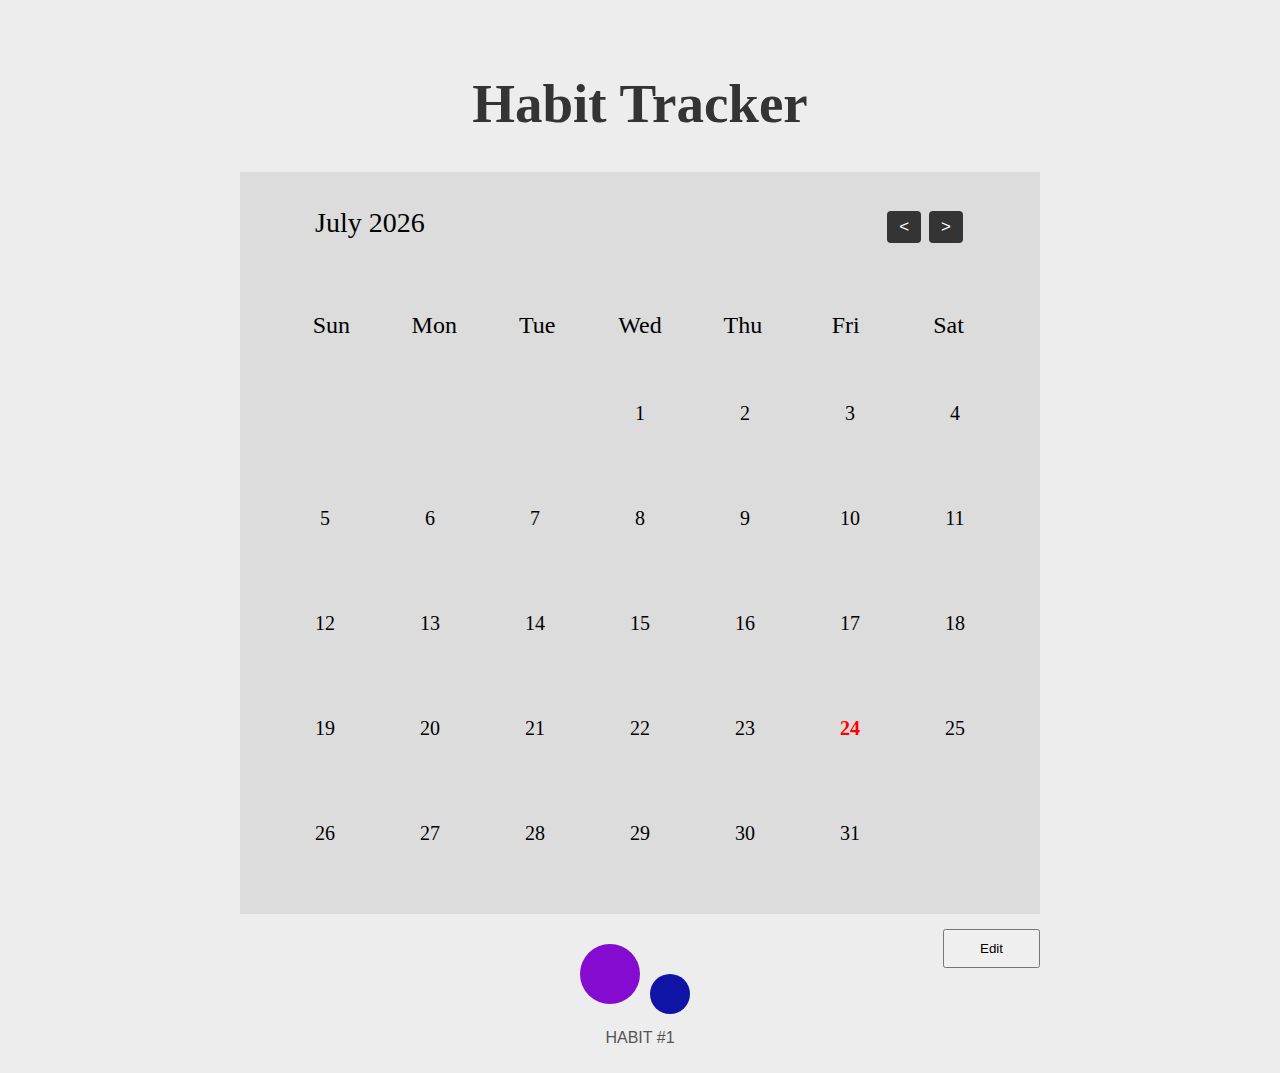
<file: index.html>
<!DOCTYPE html>
<html>

<head>
    <meta charset="UTF-8">
    <meta name="viewport" content="width=device-width, initial-scale=1.0">
    <title> Calendar Workout Plan </title>
    <link rel="stylesheet" href="style.css">
</head>

<body>
    <h1 id="mainTitle"></h1>

    <div id="mainWraper">
        <div id="container">
            <div id="calendarHeader">
                <div id="month-year"></div>
                <div id="changeMonthBttns">
                    <button id="prevNextBttns" onClick="prevMonth()">
                        < </button>
                            <button id="prevNextBttns" onClick="nextMonth()"> > </button>
                </div>
            </div>

            <div id="weekdays">
                <div>Sun</div>
                <div>Mon</div>
                <div>Tue</div>
                <div>Wed</div>
                <div>Thu</div>
                <div>Fri</div>
                <div>Sat</div>
            </div>

            <div id="calendar"></div>

        </div>

        <div id="optionsContainer">

            <button id="openSettings">Edit</button>

            <div id="habitSelectorContainer">
                <div id="paint">
                    <div class="color selected" id="color1"></div>
                    <div class="color" id="color2"></div>

                </div>
                <div id="habitTitle"></div>
            </div>

        </div>

        <br>

        <div id="settingsModal">
            <div id="settingsContent">
                <span id="closeModal" class="close">&times;</span>
                <form id="newDataForm">
                    <label>Title Text</label>
                    <input type="text" id="newTitleText">
                    <br>
                    <label>Habit #1</label>
                    <input type="text" id="habit1Text">
                    <br>
                    <label>Habit #2</label>
                    <input type="text" id="habit2Text">
                    <br>
                    <br>
                    <button type="button" onCLick="updateData()">Update</button>
                </form>
            </div>
        </div>

    </div>

    <script src="scriptMe.js"></script>

</body>

</html>
</file>
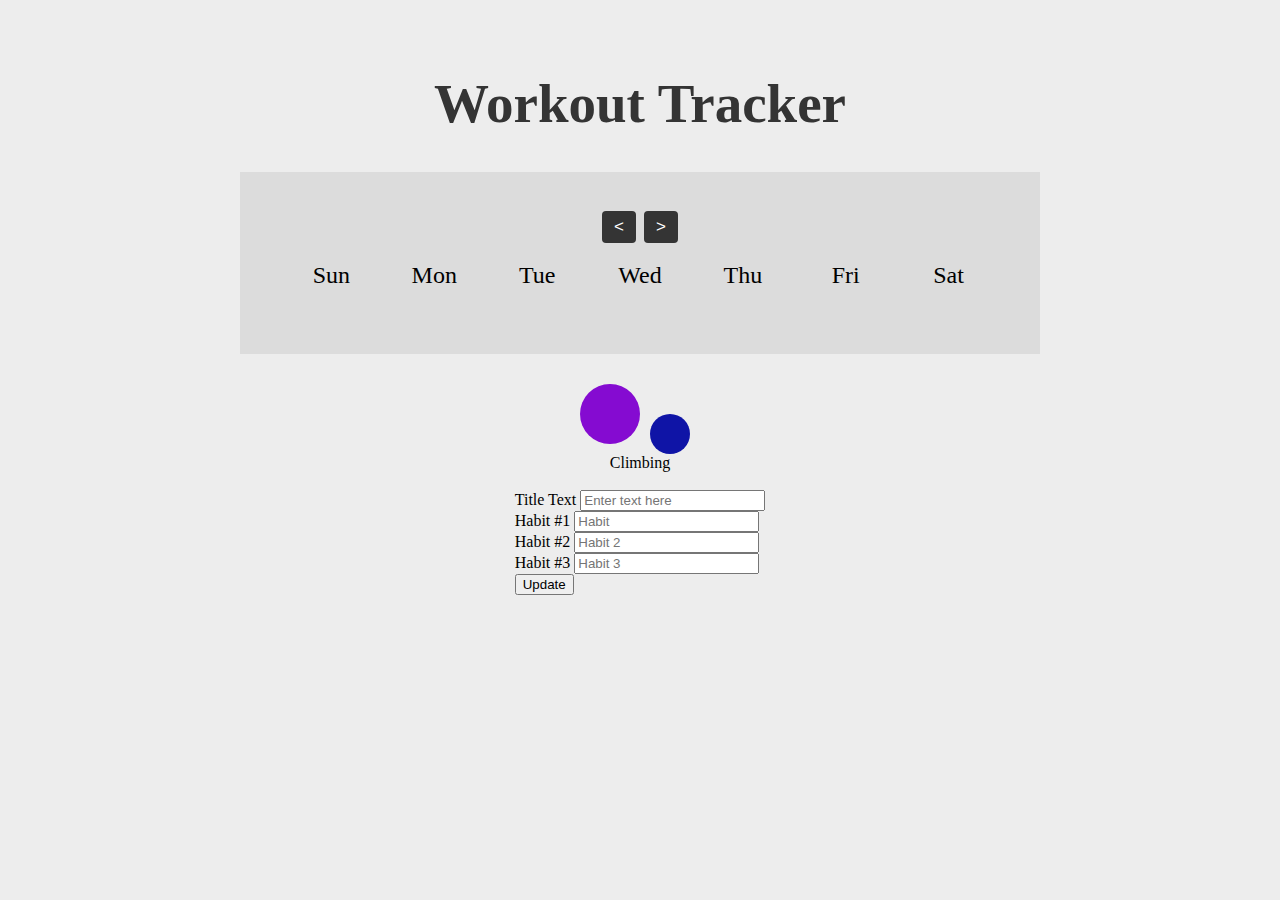
<file: jj.html>
<!DOCTYPE html>
<html>

<head>
    <meta charset="UTF-8">
    <meta name="viewport" content="width=device-width, initial-scale=1.0">
    <title> Calendar Workout Plan </title>
    <link rel="stylesheet" href="style.css">
</head>

<body>
    <h1 id="headerID">Workout Tracker</h1>

    <div id="mainWraper">
        <div id="container">
            <div id="header">
                <div id="month-year"></div>
                <div id="changeMonthBttns">
                    <button id="prevNextBttns" onClick="prevMonth()">
                        < </button>
                            <button id="prevNextBttns" onClick="nextMonth()"> > </button>
                </div>
            </div>

            <div id="weekdays">
                <div>Sun</div>
                <div>Mon</div>
                <div>Tue</div>
                <div>Wed</div>
                <div>Thu</div>
                <div>Fri</div>
                <div>Sat</div>
            </div>

            <div id="calendar"></div>

        </div>
        <div id="paint">
            <div class="color selected" id="color1"></div>
            <div class="color" id="color2"></div>

        </div>
        <div id="colorTitle">Climbing</div>

        <br>
        <form>
            <label>Title Text</label>
            <input type="text" placeholder="Enter text here">
            <br>
            <label>Habit #1</label>
            <input type="text" placeholder="Habit">
            <br>
            <label>Habit #2</label>
            <input type="text" placeholder="Habit 2">
            <br>
            <label>Habit #3</label>
            <input type="text" placeholder="Habit 3">
            <br>
            <button type="button" onCLick="updateData()">Update</button>
        </form>
    </div>

    <script src="scriptMe.js"></script>
</body>

</html>
</file>
<file: style.css>
body {
    background-color: rgb(237, 237, 237);
}

h1 {
    padding-top: 35px;
    color: #343434;
    font-size: 55px;
    text-align: center;
}

#mainWraper {
    display: flex;
    flex-direction: column;
    align-items: center;
    width: 800px;
    margin: 0 auto;
}

#container {
    background-color: rgb(220, 220, 220);
    padding: 35px 0px;
    width: 800px;
    margin: 0 auto;
    display: flex;
    flex-direction: column;
    justify-content: center;
    align-items: center;
    gap: 15px
}

#mainTitle {
    text-align: center;
}

#calendarHeader {
    display: flex;
    width: 650px;
    justify-content: space-between;
    padding-bottom: 50px;
}

#month-year {
    font-size: 28px;
}

#weekdays {
    display: grid;
    font-size: 24px;
    grid-template-columns: repeat(7, 1fr);
    width: 90%;
    text-align: center;
    padding-bottom: 15px;
}

#calendar {
    display: grid;
    width: 90%;
    grid-template-columns: repeat(7, 1fr);
    row-gap: 15px;
    column-gap: 15px;
}

.DOW {
    aspect-ratio: 1 / 1;
    position: relative;
    display: flex;
    justify-content: center;
    align-items: center;
    font-size: 20px;
    cursor: pointer;

}

.DOW.color1 {
    background-color: rgb(133, 11, 209);
    border-radius: 50%;
    color: white;
}

.DOW.color2 {
    background-color: rgb(15, 20, 166);
    border-radius: 50%;
    color: white;
}

.DOW.color1:hover {
    background-color: rgb(133, 11, 209);
}

.DOW.color2:hover {
    background-color: rgb(15, 20, 166);
}


.DOW:hover {
    background-color: rgb(149, 147, 159);
    border-radius: 50%;
}

#prevNextBttns {
    background-color: #343434;
    border: none;
    color: white;
    padding: 6px 12px;
    text-decoration: none;
    display: inline-block;
    font-size: 17px;
    margin: 4px 2px;
    cursor: pointer;
    border-radius: 4px;
    transition-duration: 0.4s;
}

#prevNextBttns:hover {
    background-color: #555555;
    transition-duration: 0.1s;
}

/*--------------- Settings Modal ---------------*/

#settingsModal {
    display: none;
    position: fixed;
    z-index: 1;
    left: 0;
    top: 0;
    width: 100%;
    height: 100%;
    overflow: auto;
    background-color: rgba(0, 0, 0, 0.4);
    backdrop-filter: blur(3px);
    opacity: 0;
    transition: opacity 0.3s ease;
}

#settingsContent {
    position: relative;
    background-color: lightgray;
    margin: 15% auto;
    padding: 35px;
    width: 100%;
    max-width: 600px;
    box-shadow: 0 4px 8px 0 rgba(0, 0, 0, 0.2), 0 6px 20px 0 rgba(0, 0, 0, 0.19);
}

#closeModal {
    color: #aaa;
    float: right;
    font-size: 34px;
    font-weight: bold;
    cursor: pointer;
}

.close:hover,
.close:focus {
    color: #000;
    text-decoration: none;
    cursor: pointer;
}

#newDataForm {
    text-align: center;
}

#newDataForm label {
    display: block;
    margin: 10px auto;
}

#newDataForm input {
    margin: 10px auto;
    text-align: center;
    font-size: 25px;
    display: block;
    background-color: transparent;
    border: none;
    border-bottom: 2px solid rgb(157, 157, 157);
    margin-bottom: 15px;
}

#newDataForm input:focus {
    outline: none;
}

#newDataForm button {
    padding: 10px 35px;
    border: none;
}

#newDataForm button:hover {
    cursor: pointer;
}

/*--------------- Below Calendar Section ---------------*/


#optionsContainer {
    width: 100%;
}

#habitSelectorContainer {
    text-align: center;
    align-items: center;
}

#openSettings {
    background-color: transform;
    padding: 10px 35px;
    margin-top: 15px;
    float: right;
}

#paint {
    display: flex;
    justify-content: center;
    margin-top: 60px;
    gap: 20px;
}

.color {
    aspect-ratio: 1 / 1;
    padding: 20px 20px;
    border-radius: 50%;
    transition-duration: 0.2s;
    transition-timing-function: ease;
    /* Add the animation */
}

.color.selected {
    border-color: black;
    border-width: 2px;
    transform: translate(0, -20px) scale(1.5);
}

#color1 {
    background-color: rgb(133, 11, 209);
}

#color2 {
    background-color: rgb(15, 20, 166);
}

#habitTitle {
    margin-top: 15px;
    text-transform: uppercase;
    color: rgb(84, 84, 84);
    font-family: sans-serif;
}

/*--------------- Mobile Styling Edits ---------------*/

@media screen and (max-width: 650px) {

    #headerID {
        font-size: 32px;
        padding-bottom: 20px;
    }

    #header {
        width: 90%;
        padding-bottom: 25px;
    }

    #mainWraper {
        width: 100%;
    }

    #container {
        width: 100%;
    }

    #weekdays {
        font-size: 18px;
    }

    .DOW {
        font-size: 15px;
    }

    #calendar {
        row-gap: 10px;
        column-gap: 10px;
    }

    #openSettings {
        padding: 6px 15px;
        border: none;
    }

    #settingsContent {
        width: 320px;
    }

    #closeModal {
        float: none;
    }

    #newDataForm {
        width: 100%;
    }

    #newDataForm input {
        font-size: 22px;
        width: 95%;
    }
}
</file>
